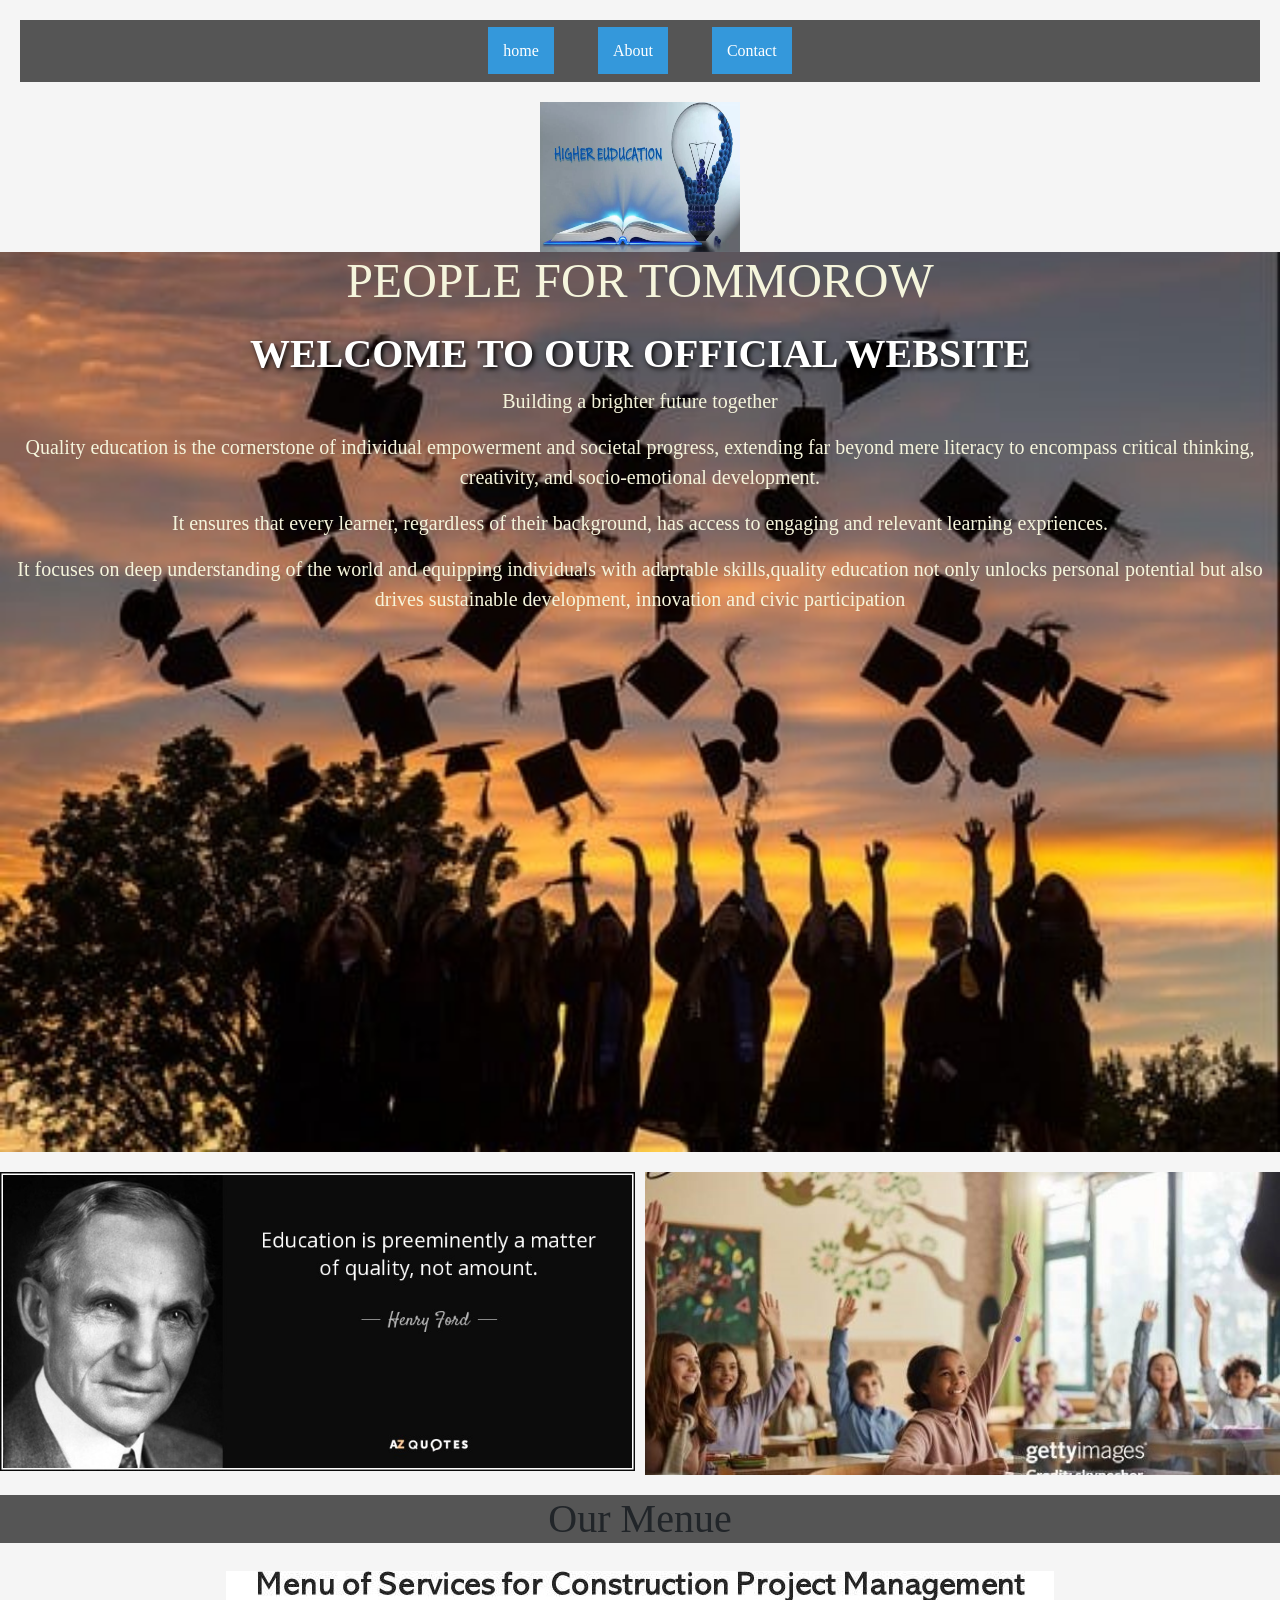
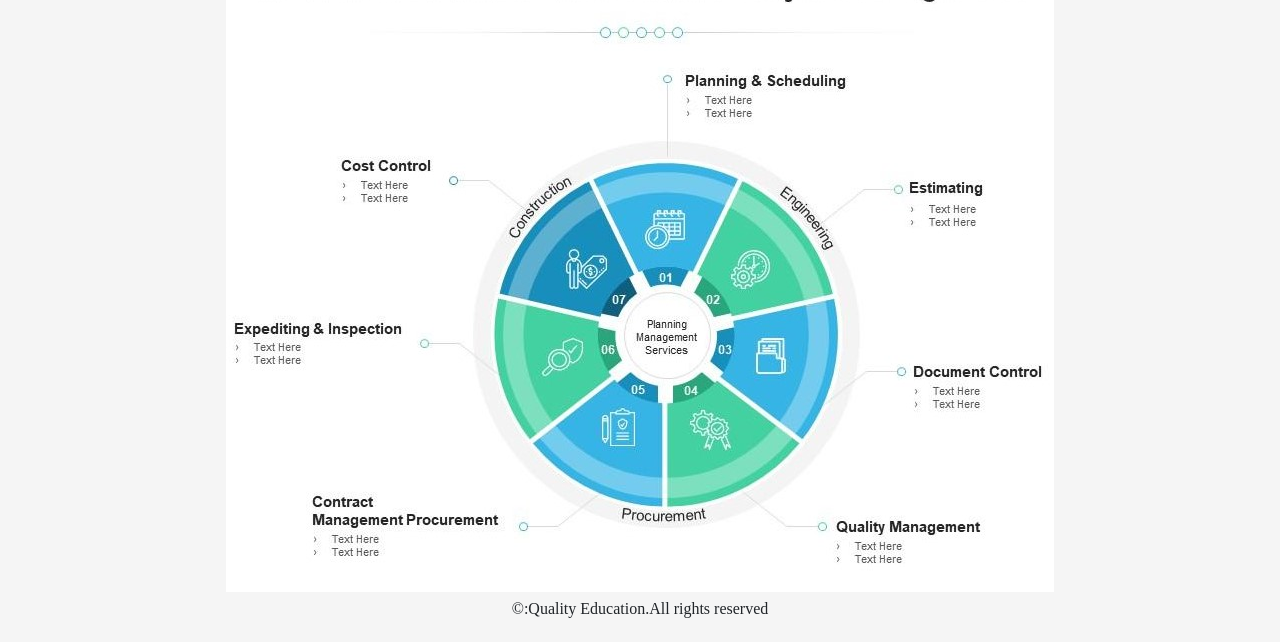
<file: assignmet ICW 2/index.html>
<!DOCTYPE html>
<html lang="en">
<head>
    <meta charset="UTF-8">
    <meta name="viewport" content="width=device-width, initial-scale=1.0">
    <title>Our Website</title>
    <link rel="stylesheet" href="style.css">
    <link rel="stylesheet" href="bootstrap/css/bootstrap.css">
<nav>

 <a href="index.html">home</a>
 <a href="about.html">About</a>
 <a href="Contact.html">Contact</a>


</nav>

</head>

<body class="bodyc">
    <div class="logo">
         <img src="images/logo.webp" alt="">
    </div>

       
<div class="heading">
    
    <div class="own">
        <h2>PEOPLE FOR TOMMOROW</h2>
<h1>WELCOME TO OUR OFFICIAL WEBSITE</h1>
<div class="our">
<p>Building a brighter future together</p>
<p>Quality education is the cornerstone of individual empowerment and societal progress, extending far beyond mere literacy to encompass critical thinking, creativity, and socio-emotional development.</p>
<p>It ensures that every learner, regardless of their background, has access to engaging and relevant learning expriences.</p>
<p>It focuses on deep understanding of the world and equipping individuals with adaptable skills,quality education not only unlocks personal  potential but also drives sustainable development, innovation and civic participation</p>
</div>

</div>


</div>

    

<div class="banner">
    <div class="quote">

<img src="images/quote-education-is-preeminently-a-matter-of-quality-not-amount-henry-ford-120-58-91.jpg" alt="">
 </div>
<div class="getty">
    <img src="images/gettyimages-1468140092-612x612.jpg" alt="">
</div>
    </div>
  

<div class="overall">
<div class="menue">
<h1>Our Menue</h1>

</div>

<div class="banner2">
<img src="images/menu_of_services_marketing_service_education_service_project_management_slide10.jpg" alt="">

</div>

</div>





<div class="footer">
    <footer>
    <p>&copy:Quality Education.All rights reserved</p>
</footer>
</div>






    
</body>
</html>
</file>
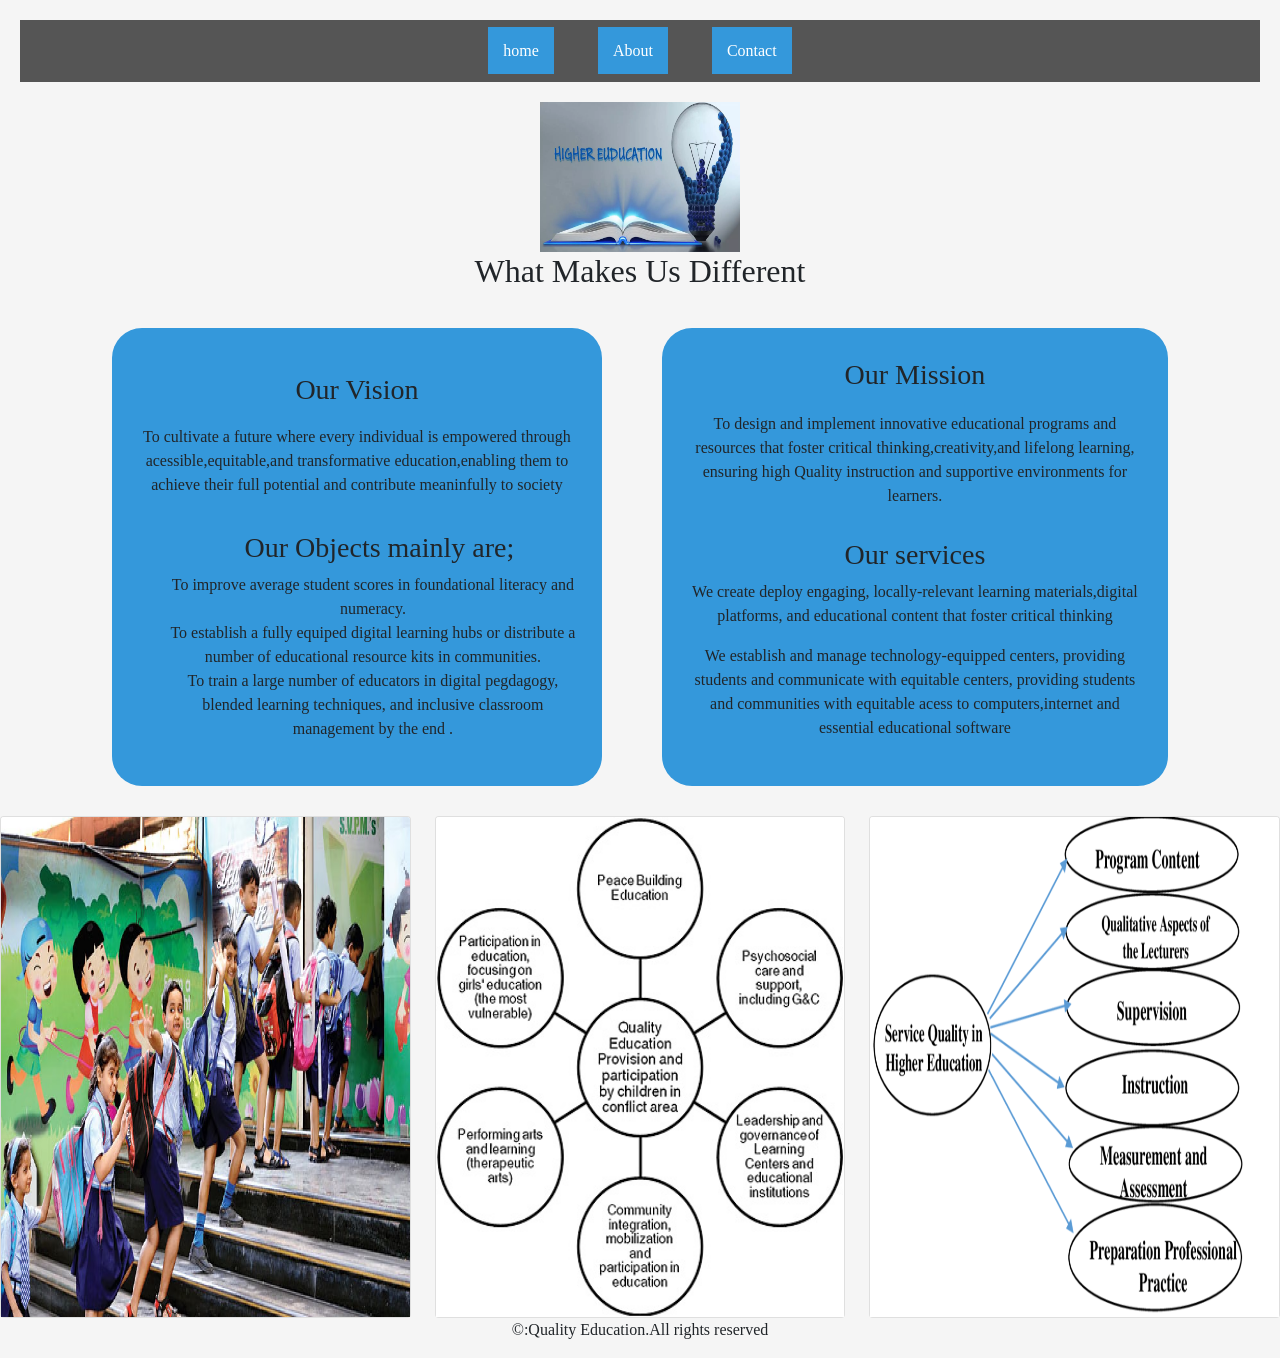
<file: assignmet ICW 2/about.html>
<!DOCTYPE html>
<html lang="en">
<head>
    <meta charset="UTF-8">
    <meta name="viewport" content="width=device-width, initial-scale=1.0">
    <title>Our Website</title>
    <link rel="stylesheet" href="style.css">
    <link rel="stylesheet" href="bootstrap/css/bootstrap.css">
    <nav>
 <a href="index.html">home</a>
 <a href="about.html">About</a>
 <a href="Contact.html">Contact</a>

    </nav>
</head>
<body class="bodyc"> 
    <div class="logo">
 <img src="images/logo.webp" alt="#">


    </div>

   
   <div class="Welcome">
    <h2>What Makes Us Different</h2>
   </div>

<div class="container"><!--Bootstrap class-->   
<div class="Information">

   <div class ="box1">

   <div class= "Vision">
<h3>Our Vision</h3>
  <p>To cultivate a future where every individual is empowered through acessible,equitable,and transformative education,enabling them to achieve their full potential and contribute meaninfully to society</p> 

   </div>
   <div class="Objectives">
  <h3>Our Objects mainly are;</h3> 
  <ul>
  <li>To improve average student scores in foundational literacy and numeracy. </li>
  <li>To establish a fully equiped digital learning hubs or distribute a number of educational resource kits in communities.</li>
  <li>To train a large number of educators in digital pegdagogy, blended learning techniques, and inclusive classroom management by the end .</li>
      
 </ul>
   </div>
   </div>

  <div class="box1">
   <div class="Mission">
    <h3>Our Mission</h3>
    <p>To design and implement innovative educational programs and resources that foster critical thinking,creativity,and lifelong learning, ensuring high Quality instruction and supportive environments for learners.

   </div>


   <div class="Services">
<h3>Our services</h3>
<p>We create deploy engaging, locally-relevant learning materials,digital platforms, and educational content that foster critical thinking</p>
<P>We establish and manage technology-equipped centers, providing students and communicate with equitable centers, providing students and communities with equitable acess to computers,internet and essential educational software</P>


   </div>
   </div>

   </div>
</div>

<section class="row">
   <div class="col-4">
      <div class="card">
          <img src="images/580350-school2.avif" class="card-img-top"height="500px">
             
         
           </div>
      </div>
   </div>
         <div class="col-4">
               <div class="card">
                  <img src="images/The-six-pillars-of-quality-education.png" class="card-img-top"height="500px">
                  
                  </div>
               </div>
         </div>

            <div class="col-4">
               <div class="card">
                   <img src="images/Model-of-Service-Quality-in-Higher-Education-for-Students.png" class="card-img-top" height="500px">
               </div>
            </div>
</section>


<div class="Button">
</div>

<p>&copy:Quality Education.All rights reserved</p>




</body>
</html>
</file>
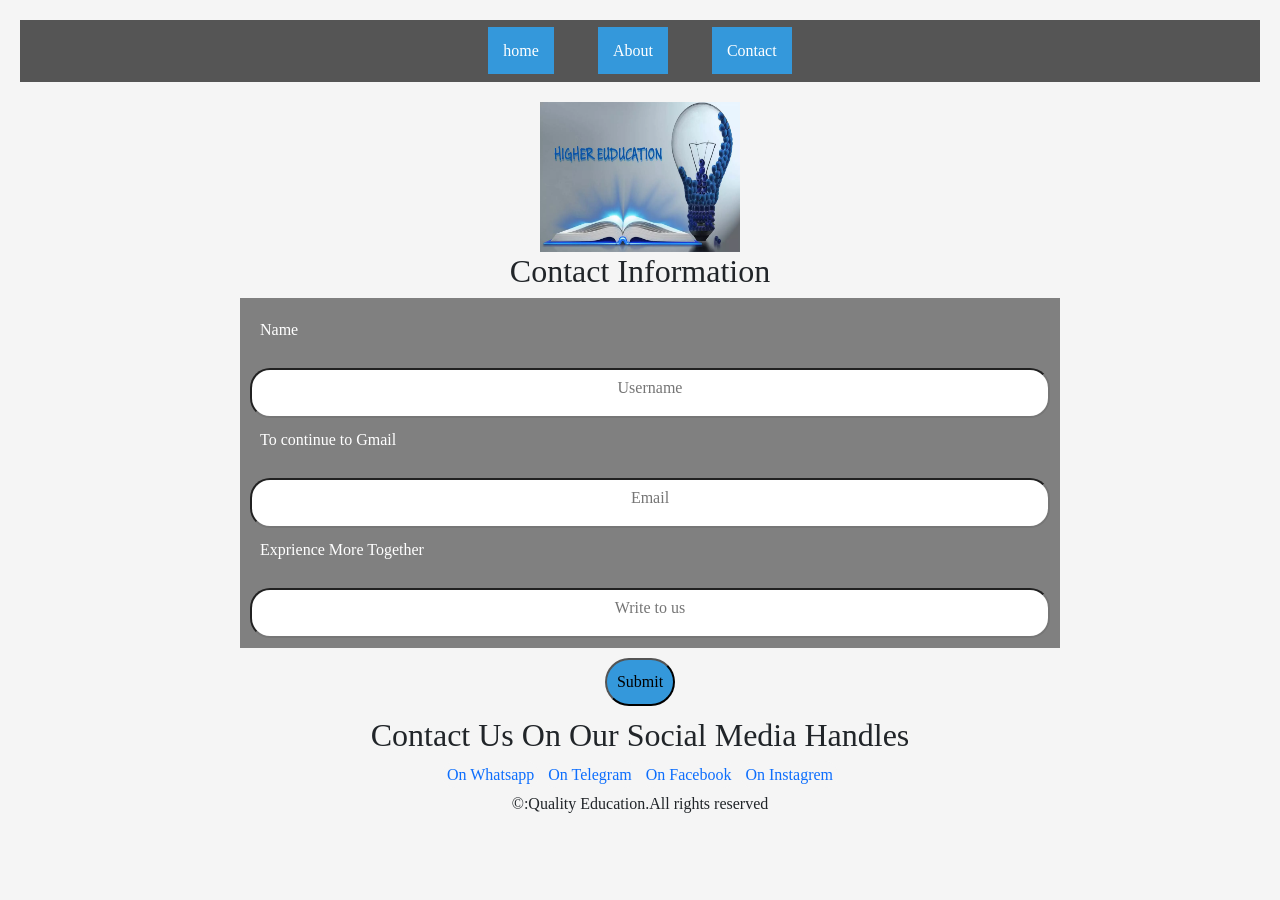
<file: assignmet ICW 2/Contact.html>
<!DOCTYPE html>
<html lang="en">
<head>
    <meta charset="UTF-8">
    <meta name="viewport" content="width=device-width, initial-scale=1.0">
    <title>Our Website</title>
    <link rel="stylesheet" href="style.css">
    <link rel="stylesheet" href="bootstrap/css/bootstrap.css">
    <nav>
       
        
 <a href="index.html">home</a>
 <a href="about.html">About</a>
 <a href="Contact.html">Contact</a>
 

    </nav>
 



</head>
<body class="bodyc">
    <div class="logo">
        <img src="images/logo.webp" alt="">
    </div>

    <div class="Contact">
<h2>Contact Information</h2>

    </div>

<div class="contacts">
    <div class="container"><!--Bootstrap class-->
<form>
    
    <p>Name</p>
 <input type="Name" placeholder="Username">
 
<p>To continue to Gmail</p>
<input type="Email" placeholder="Email">

<p> Exprience More Together</p>
<input type="Message" placeholder="Write to us">



</form>
</div>
   
</div>

<div class="button3">
<button>Submit</button>


</div>

<div class="Contact">

<h2>Contact Us On Our Social Media Handles</h2>
<a href="g">On Whatsapp</a>
<a href="g">On  Telegram</a>
<a href="g">On Facebook</a>
<a href="g">On Instagrem</a>


</div>

<div class="footer">
    <footer>
    <p>&copy:Quality Education.All rights reserved</p>
</footer>
</div>

<footer>
    








</body>
</html>
</file>
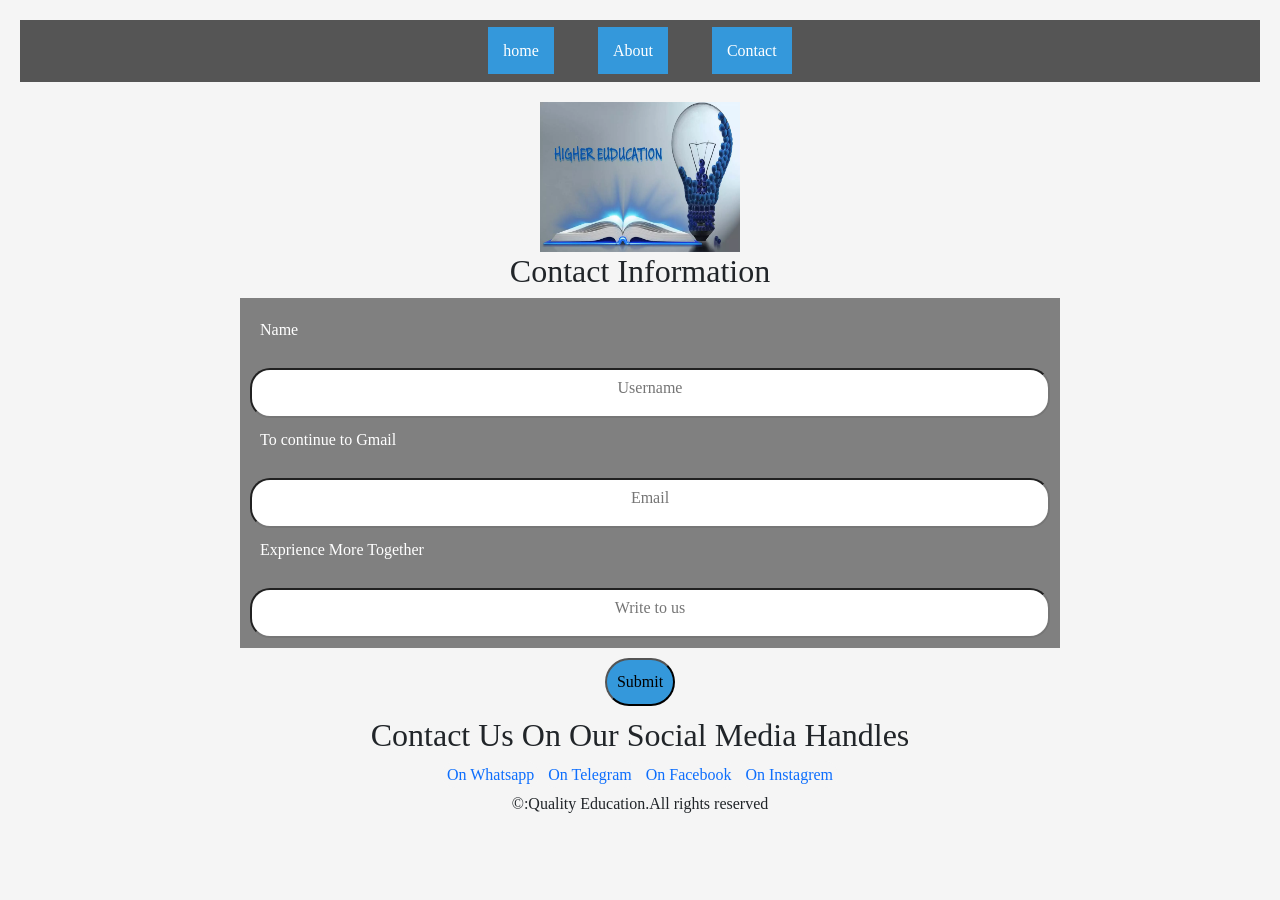
<file: assignmet ICW 2/images/Our Website.html>
<!DOCTYPE html>
<!-- saved from url=(0062)file:///C:/Users/user/Desktop/assignmet%20ICW%202/Contact.html -->
<html lang="en"><head><meta http-equiv="Content-Type" content="text/html; charset=UTF-8">
    
    <meta name="viewport" content="width=device-width, initial-scale=1.0">
    <title>Our Website</title>
    <link rel="stylesheet" href="./Our Website_files/style.css">
    <link rel="stylesheet" href="./Our Website_files/bootstrap.css">
    </head><body class="bodyc"><nav>
       
        
 <a href="file:///C:/Users/user/Desktop/assignmet%20ICW%202/index.html">home</a>
 <a href="file:///C:/Users/user/Desktop/assignmet%20ICW%202/about.html">About</a>
 <a href="file:///C:/Users/user/Desktop/assignmet%20ICW%202/Contact.html">Contact</a>
 

    </nav>
 





    <div class="logo">
        <img src="./Our Website_files/logo.webp" alt="">
    </div>

    <div class="Contact">
<h2>Contact Information</h2>

    </div>

<div class="contacts">
    <div class="container"><!--Bootstrap class-->
<form>
    
    <p>Name</p>
 <input type="Name" placeholder="Username">
 
<p>To continue to Gmail</p>
<input type="Email" placeholder="Email">

<p> Exprience More Together</p>
<input type="Message" placeholder="Write to us">



</form>
</div>
   
</div>

<div class="button3">
<button>Submit</button>


</div>

<div class="Contact">

<h2>Contact Us On Our Social Media Handles</h2>
<a href="file:///C:/Users/user/Desktop/assignmet%20ICW%202/g">On Whatsapp</a>
<a href="file:///C:/Users/user/Desktop/assignmet%20ICW%202/g">On  Telegram</a>
<a href="file:///C:/Users/user/Desktop/assignmet%20ICW%202/g">On Facebook</a>
<a href="file:///C:/Users/user/Desktop/assignmet%20ICW%202/g">On Instagrem</a>


</div>

<div class="footer">
    <footer>
    <p>©:Quality Education.All rights reserved</p>
</footer>
</div>

<footer>
    









</footer></body></html>
</file>
<file: assignmet ICW 2/style.css>
*{
  
  
box-sizing: border-box;
margin: 0;
text-align: center;
font-family: 'Trebuchet MS';
line-height: 1.5;
padding: 0;

}
.bodyc{

  background-color: whitesmoke;
}



.logo{
  text-align: center;
  margin-top: 10px;
}
.logo img{
  width: 200px;
  height: 150px;
}

  

.banner{
  width: 100%;
}
.banner img{
  width: 100%;
  object-fit: cover;
  height: 600px;
}
.contacts{
  text-align: center;
  width: 80%;
  margin: 0 auto;
}

form{
  margin-left: 10%;
  width: 80%;
  padding: 10px;
  text-align: left;
  background: grey;
  box-sizing: content-box;
}
input{
  width: 100%;
  padding-bottom: 10px;
  margin-bottom: 10px;
  height: 50px;
  text-align: center;
  border-radius: 20px ;

}
.Vision h3{
  padding: 10px;
  padding-bottom: 10px;
  

}
.Vision p{
  text-align: center;
  padding-bottom: 10px;
  font-size: italic;
}
.Mission h3{
  padding:10px;
  margin: 0;

}
.Mission p{
  padding:10px;
  text-align: center;
  margin: 0;

}
.Objectives li{
  list-style-type: none;
  

}
.Objectives h3{
  padding-left: 10%;
  
}
.Services{
  padding: 10px;
  margin: 0;

}
.Services p{
 
text-align: center;

}
.Services h3{
 
}



.contacts p{
  text-align: left;
  color: white;
  background-color: grey;
  padding: 10px;
  
}
.footer{
  padding: 5px;

}


.Information{
   display: grid;
   grid-template-columns: auto auto;
  
}

.box1{
    display: grid;
    grid-template-columns: auto;
    background-color: #3498db;
    border-radius: 30px;
    padding: 20px;
    margin: 30px;
}
.Vision{
  
  padding-top: 15px;
}
.Mission{

  
  padding-bottom: 10px;
}

.Information2 {
  display: flex;
  gap: 10px;
}

.pillar{
  display: flex;
  padding: 50px;
}

.own{
  
  background-image: url("images/graduation-hat-toss-stockcake.jpg");
  background-size: cover; 
  background-repeat: no-repeat;
  background-position: center;
  position: relative;
  height: 100vh;

}
.own h2{
  font-size: 48px;
  margin-bottom: 20px;
  color: beige;
}

  .own p{
    font-size: 20px;
    color: beige;
    
  }

  .banner2 img{
    text-align: center;
    padding-top: 20px;
    
  }

  


.own h1{
  color: white;
  font-size: 40px;
  font-weight: bold;
  text-shadow: 2px 2px 5px black;
  text-align: center;
  top: 50%;
  
  
}

.pragraph{
color: white;
font-size: 15px;
font-size: 30px;
}



.background2{

background-size: cover; 
  background-repeat: no-repeat;
  background-position: center;height: 100vh;
  color: black;
  display: flex;
  justify-content: center;
  text-align: center;
  position: absolute;
  top: 0;
  left: 0;
  width:100%;
  height: 100%;
  background-color: rgba(255,255,255,0.6);

}
.button{
background: #3498db;
margin: 0;
border-radius: 50px;
font-size: 50%;


}
.banner{
display: flex;
justify-content: center;
gap: 10px;
max-width: 100%;
margin: 0 auto;
height: auto;
margin-top: 20px;

}

.banner div{
  width: 50%
}
.banner img{
  width:100%;
  height: auto;
  object-fit: cover;
  display: block;
}
.button3 button{
margin: 10px;
padding: 10px;
border-radius: 50px;
background-color: #3498db;
}
.contacts input {
  
}


.button3 btn{
  padding: 10px;
}
.overall{
  
}
.menue{
  margin-top: 20px;
  background: #555;
  
}
.own{
background-color: aqua;

}

.school{
  background-color: #3498db;
  border-radius: 15px;
  padding: 10px;
  margin: 15px;
}
.pillar{
  background-color: #3498db;
  border-radius: 15px;
  padding: 33px;
  margin: 15px;
}

@media(max-width: 800px) {
  .school img{
    width: 200px;
    min-width: 60px;
    height: auto;
    display: block;
    margin: auto;
  }
  
  .pillar img{
    width: 300px;
    min-width: 50px;
    height: auto;
    display: block;
    margin: auto;
  

}
.banner2 img{

 width: 300px;
    min-width: 50px;
    height: auto;
    display: block;
    margin: auto; 
}
}

.Contact a{
  padding: 5px;
  text-decoration: none;
  background-color: whitesmoke;
  border-radius: 22px;
}

nav{
  background-color: #555;
  padding: 19px;
  margin: 20px;
  
}
nav a{
  color: white;
  background-color: #3498db;
  text-decoration: none;
  margin: 20px;
  padding: 15px;
}

.test{
  background-color: red;
}
</file>
<file: assignmet ICW 2/images/Our Website_files/style.css>
*{
  
  
box-sizing: border-box;
margin: 0;
text-align: center;
font-family: 'Trebuchet MS';
line-height: 1.5;
padding: 0;

}
.bodyc{

  background-color: whitesmoke;
}



.logo{
  text-align: center;
  margin-top: 10px;
}
.logo img{
  width: 200px;
  height: 150px;
}

  

.banner{
  width: 100%;
}
.banner img{
  width: 100%;
  object-fit: cover;
  height: 600px;
}
.contacts{
  text-align: center;
  width: 80%;
  margin: 0 auto;
}

form{
  margin-left: 10%;
  width: 80%;
  padding: 10px;
  text-align: left;
  background: grey;
  box-sizing: content-box;
}
input{
  width: 100%;
  padding-bottom: 10px;
  margin-bottom: 10px;
  height: 50px;
  text-align: center;
  border-radius: 20px ;

}
.Vision h3{
  padding: 10px;
  padding-bottom: 10px;
  

}
.Vision p{
  text-align: center;
  padding-bottom: 10px;
  font-size: italic;
}
.Mission h3{
  padding:10px;
  margin: 0;

}
.Mission p{
  padding:10px;
  text-align: center;
  margin: 0;

}
.Objectives li{
  list-style-type: none;
  

}
.Objectives h3{
  padding-left: 10%;
  
}
.Services{
  padding: 10px;
  margin: 0;

}
.Services p{
 
text-align: center;

}
.Services h3{
 
}



.contacts p{
  text-align: left;
  color: white;
  background-color: grey;
  padding: 10px;
  
}
.footer{
  padding: 5px;

}


.Information{
   display: grid;
   grid-template-columns: auto auto;
  
}

.box1{
    display: grid;
    grid-template-columns: auto;
    background-color: #3498db;
    border-radius: 30px;
    padding: 20px;
    margin: 30px;
}
.Vision{
  
  padding-top: 15px;
}
.Mission{

  
  padding-bottom: 10px;
}

.Information2 {
  display: flex;
  gap: 10px;
}

.pillar{
  display: flex;
  padding: 50px;
}

.own{
  
  background-image: url("images/graduation-hat-toss-stockcake.jpg");
  background-size: cover; 
  background-repeat: no-repeat;
  background-position: center;
  position: relative;
  height: 100vh;

}
.own h2{
  font-size: 48px;
  margin-bottom: 20px;
  color: beige;
}

  .own p{
    font-size: 20px;
    color: beige;
    
  }

  .banner2 img{
    text-align: center;
    padding-top: 20px;
    
  }

  


.own h1{
  color: white;
  font-size: 40px;
  font-weight: bold;
  text-shadow: 2px 2px 5px black;
  text-align: center;
  top: 50%;
  
  
}

.pragraph{
color: white;
font-size: 15px;
font-size: 30px;
}



.background2{

background-size: cover; 
  background-repeat: no-repeat;
  background-position: center;height: 100vh;
  color: black;
  display: flex;
  justify-content: center;
  text-align: center;
  position: absolute;
  top: 0;
  left: 0;
  width:100%;
  height: 100%;
  background-color: rgba(255,255,255,0.6);

}
.button{
background: #3498db;
margin: 0;
border-radius: 50px;
font-size: 50%;


}
.banner{
display: flex;
justify-content: center;
gap: 10px;
max-width: 100%;
margin: 0 auto;
height: auto;
margin-top: 20px;

}

.banner div{
  width: 50%
}
.banner img{
  width:100%;
  height: auto;
  object-fit: cover;
  display: block;
}
.button3 button{
margin: 10px;
padding: 10px;
border-radius: 50px;
background-color: #3498db;
}
.contacts input {
  
}


.button3 btn{
  padding: 10px;
}
.overall{
  
}
.menue{
  margin-top: 20px;
  background: #555;
  
}
.own{
background-color: aqua;

}

.school{
  background-color: #3498db;
  border-radius: 15px;
  padding: 10px;
  margin: 15px;
}
.pillar{
  background-color: #3498db;
  border-radius: 15px;
  padding: 33px;
  margin: 15px;
}

@media(max-width: 800px) {
  .school img{
    width: 200px;
    min-width: 60px;
    height: auto;
    display: block;
    margin: auto;
  }
  
  .pillar img{
    width: 300px;
    min-width: 50px;
    height: auto;
    display: block;
    margin: auto;
  

}
.banner2 img{

 width: 300px;
    min-width: 50px;
    height: auto;
    display: block;
    margin: auto; 
}
}

.Contact a{
  padding: 5px;
  text-decoration: none;
  background-color: whitesmoke;
  border-radius: 22px;
}

nav{
  background-color: #555;
  padding: 19px;
  margin: 20px;
  
}
nav a{
  color: white;
  background-color: #3498db;
  text-decoration: none;
  margin: 20px;
  padding: 15px;
}

.test{
  background-color: red;
}
</file>
